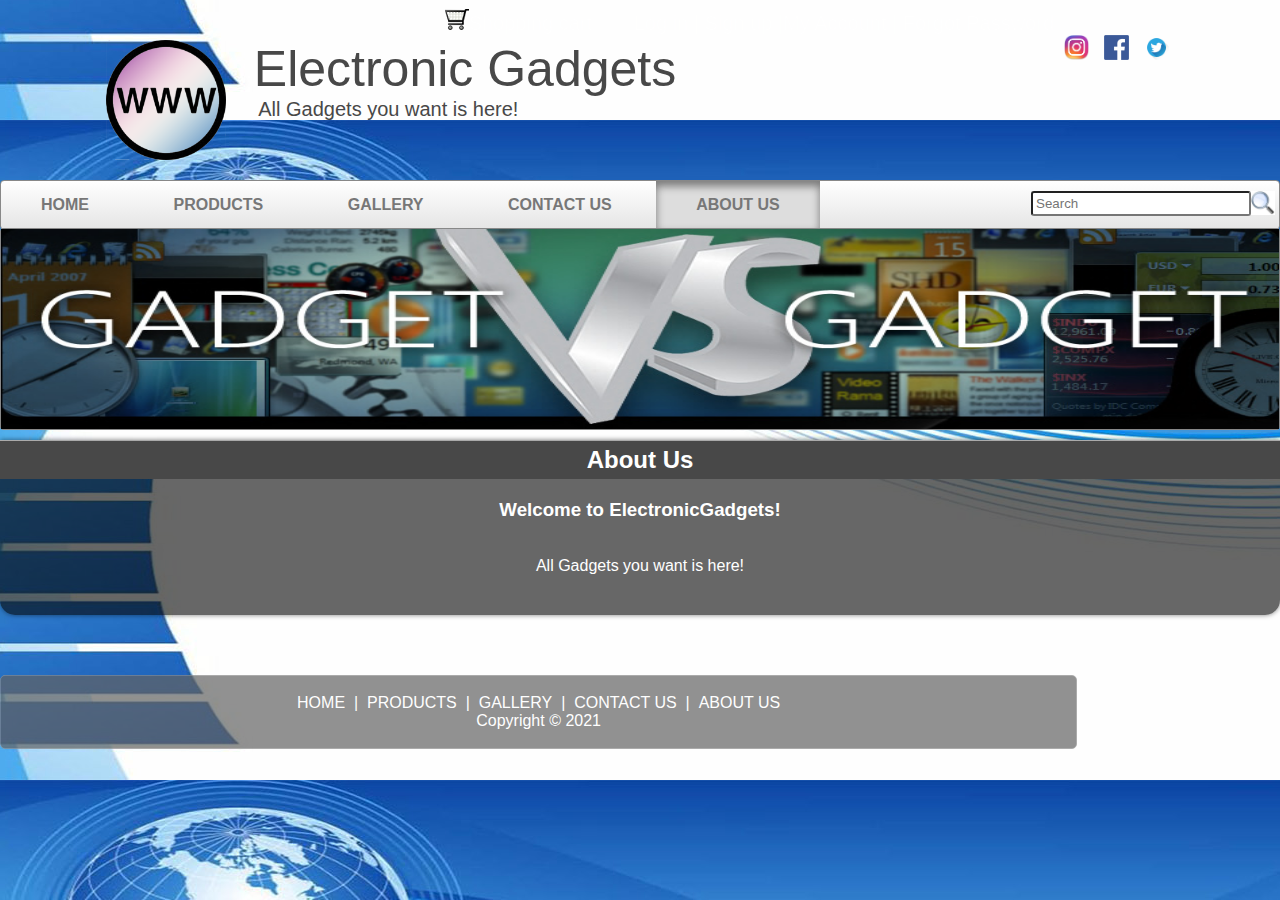
<file: about_us.html>
<!DOCTYPE html>

<html lang="en">
	<head>
		<title>
		Electronic Gadgets
		</title>
		<meta charset="utf-8">
		<link rel="icon" href="img/www.png" type="image">
		<link rel="stylesheet" href="css/style.css" type="text/css">
	</head>
	
	<body>
<div id="container">
		<div class="header">
			<div style="margin-top:20px;"><img src="img/www.png" width="120" class="pull-left"> &nbsp; <span>Electronic</span> Gadgets <p>&nbsp; &nbsp; &nbsp; All Gadgets you want is here!</p></div>
						<div style="float:right; margin-top:-137px;">
			<div class="icons"><a href="#"><img src="img/twitter.png" width="25"></a> </div>
			<div class="icons"><a href="#"><img src="img/facebook.png" width="25"></a> </div>
			<div class="icons"><a href="#"><img src="img/instagram.png" width="25"></a> </div>
			<a href="#"><img src="img/cart.png">Shopping cart</a>&nbsp;&nbsp;
			<a href="#">Log in  |  </a><a href="#">Sign up  |</a><a href="#">My Account  | </a>
			<a href="#">Forgot Password</a>
			</div>
			</div>
			
		</div>
		<div id="nav">
				<ul>
					<li><a href="index.html">Home</a><li>
					<li><a href="products.html">Products</a><li>
					<li><a href="gallery.html">Gallery</a><li>
					<li><a href="contact_us.html">Contact Us</a><li>
					<li class="active"><a href="about_us.html">About Us</a><li>
				</ul>
			<div style="float:right; margin-right:5px;"><input type="text" Placeholder="Search">
			<div style="float:right;"><a href="#"><img src="img/search1.jpg" width="24"></a></div></div>
			
			</div>
		<div class="banner"><img src="img/banner/banner_home.jpg" width="100%" height="200">
		</div>
	<div class="body-background">
	<h2><center>About Us</center></h2>
	
		<div class="module">
		
		<center>
		<h3>Welcome to ElectronicGadgets!</h3>
		<br>
		<br>
		All Gadgets you want is here! 
		
			</center>
		</div>

	<div class="clear"></div>
	
		</div>
	<footer>
		<br>
				<center><a href="index.html">HOME&nbsp;&nbsp;</a>|<a href="products.html">&nbsp;&nbsp;PRODUCTS&nbsp;&nbsp;</a>|<a href="gallery.html">&nbsp;&nbsp;GALLERY&nbsp;&nbsp;</a>|<a href="contact_us.html">&nbsp;&nbsp;CONTACT US&nbsp;&nbsp;</a>|<a href="about_us.html">&nbsp;&nbsp;ABOUT US</a></center>
		<center>Copyright &copy; 2021 </center>
		<br>
		</footer>
		
	</body>


</html>
</file>
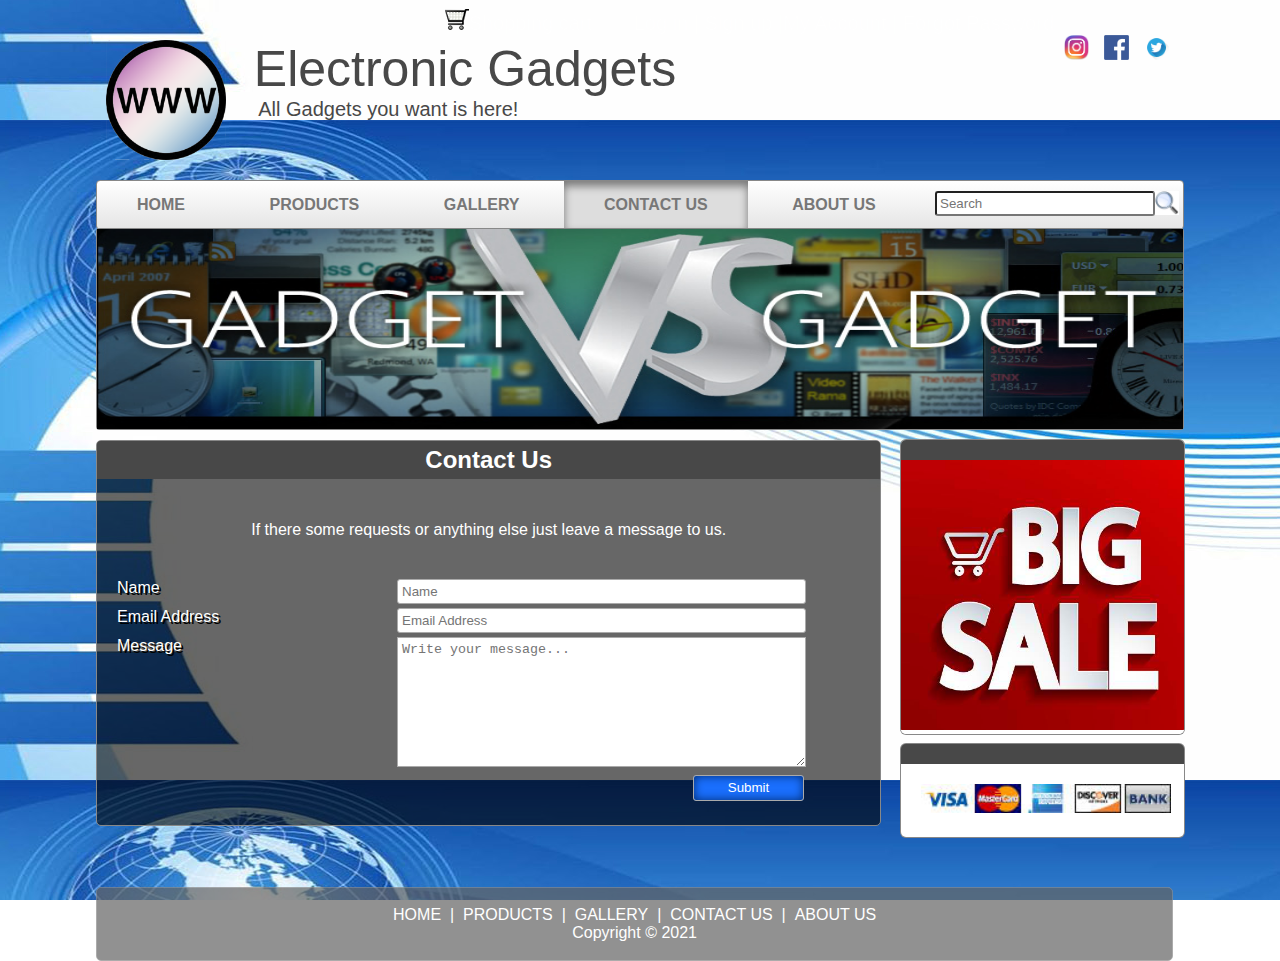
<file: contact_us.html>
<!DOCTYPE html>

<html lang="en">
	<head>
		<title>
		Electronic Gadgets
		</title>
		<meta charset="utf-8">
		<link rel="icon" href="img/www.png" type="image">
		<link rel="stylesheet" href="css/style.css" type="text/css">
	</head>
	
	<body>
<div id="container">
		<div class="header">
			<div style="margin-top:20px;"><img src="img/www.png" width="120" class="pull-left"> &nbsp; <span>Electronic</span> Gadgets <p>&nbsp; &nbsp; &nbsp; All Gadgets you want is here!</p></div>
						<div style="float:right; margin-top:-137px;">
			<div class="icons"><a href="#"><img src="img/twitter.png" width="25"></a> </div>
			<div class="icons"><a href="#"><img src="img/facebook.png" width="25"></a> </div>
			<div class="icons"><a href="#"><img src="img/instagram.png" width="25"></a> </div>
			<div style="float:right;">
				<a href="#"><img src="img/cart.png">Shopping cart</a>&nbsp;&nbsp;
				<a href="#">Log in  |  </a><a href="#">Sign up  |</a><a href="#">My Account  | </a>
				<a href="#">Forgot Password</a>
			</div>
			</div>
			
		</div>
		<div id="nav">
				<ul>
					<li><a href="index.html">Home</a><li>
					<li><a href="products.html">Products</a><li>
					<li><a href="gallery.html">Gallery</a><li>
					<li class="active"><a href="contact_us.html">Contact Us</a><li>
					<li><a href="about_us.html">About Us</a><li>
				</ul>
			<div style="float:right; margin-right:5px;"><input type="text" Placeholder="Search">
			<div style="float:right;"><a href="#"><img src="img/search1.jpg" width="24"></a></div></div>
			
			</div>
		<div class="banner"><img src="img/banner/banner_home.jpg" width="100%" height="200">
		</div>
	<div id="content">
	<h2><center>Contact Us</center></h2>
	
		<div class="module">
				<div class="form_settings">
				<br>
            <p><center>If there some requests or anything else just leave a message to us.</center></p>    <br><br>       
			<p><span>Name</span><input class="contact" type="text" name="your_name" value="" placeholder="Name"/></p>
            <p><span>Email Address</span><input class="contact" type="text" name="your_email" value="" placeholder="Email Address" /></p>
			<p><span>Message</span><textarea class="contact textarea" rows="8" cols="50" name="your_message" placeholder="Write your message..."></textarea></p>
            <p><span>&nbsp;</span><input class="submit" type="submit"/></p>
          </div>
	
		</div>
	</div>

	
	<div id="sidebar1"><a href="#"><img src="img/fer.jpg" width="298" height="270"></a></div>
	<div id="sidebar1">
		
		<a href="#">
		<div class="module">
		<img src="img/payment.png" width="250"></div></a>
	</div>
	<div class="clear"></div>
		
	<footer>
		<br>
				<center><a href="index.html">HOME&nbsp;&nbsp;</a>|<a href="products.html">&nbsp;&nbsp;PRODUCTS&nbsp;&nbsp;</a>|<a href="gallery.html">&nbsp;&nbsp;GALLERY&nbsp;&nbsp;</a>|<a href="contact_us.html">&nbsp;&nbsp;CONTACT US&nbsp;&nbsp;</a>|<a href="about_us.html">&nbsp;&nbsp;ABOUT US</a></center>
		<center>Copyright &copy; 2021  </center>
		<br>
		</footer>
	</body>


</html>
</file>
<file: css/style.css>
*{
padding:0;
margin:0;
}

body
{
background: url(../img/4.jpg) center fixed; 
font-family:Candara, Calibri, Segoe, "Segoe UI", Optima, Arial, sans-serif;
}


h2{
color:#fff;
background:#484848;
padding:5px;
margin-top:0px;
}
input{
width:210px;
padding:3px;
border-radius:3px;
}


button{
background:#fff;
color:#484848;
font-size:;
font-weight:bold;
padding:4px;
width:100px;
border-radius:2px;
cursor:pointer;
box-shadow:1px 1px 1px #484848;
}


a{
color:#fff;
text-decoration:none;
}

a:hover{
color:#ccc;
opacity:.8;

}

.btn{
background:#fff;
height:20px;
}

.form_settings
{ margin:auto;}

.form_settings p
{ padding: 0 0 4px 0;}

.form_settings span
{ float: left; 
  width: 280px; 
  text-align: left;
  color: #fff;
   text-shadow: 2px 2px #000;
}
  
.form_settings input, .form_settings textarea
{ padding: 4px; 
  width: 399px; 
  border: 1px solid #aaa; 
  background: #FFF; 
  color: #47433F;
 }

.form_settings .submit
{
  width: 111px; 
  margin: 0 0 0 296px; 
  height: 26px;
  padding: 2px 0 3px 0;
  cursor: pointer; 
  background: #1A6FFD;
  -moz-box-shadow:    inset 0 0 10px #002C6E;
  -webkit-box-shadow: inset 0 0 10px #002C6E;
  box-shadow:         inset 0 0 10px #002C6E;  
  color: #FFF;}


.module{
padding:20px;
height:auto;

}

.boxcap{
background:#484848;
color:#fff;
height:50px;
text-align:center;
font-size:40px;
font-weight:bold;
}

.box {
float:left;
width:348px;
padding:10px;
margin:10px 6px;
background:#dfe0e2;
border:1px solid #aaa;
}
.buttonBox {
background:#484848;
border:0;
font-weight:bold;
color:#FFFFFF;
padding:5px 10px;
cursor:pointer;
}
.box p {
	padding:20px 0;
}
.boxButton {
	float:right;
}
span
{ color: #484848;
  text-shadow: 2px 2px #fff;}
  

.span
{
width: 10%;
height: auto;
float: left;
margin: auto;
}

.span1
{
width: 20%;
height: auto;
float: left;
margin: auto;
}

.span2
{
width: 40%;
height: auto;
float: left;
margin: auto;
margin-left:100px;
padding-top:8px;
padding-bottom:8px;
}

.span3
{
width: 32%;
float: right;
margin: auto;
margin-right:170px;
padding:10px;
}

.span4
{
width: 80%;
float: left;
margin: auto;
}
.span5
{
width: 50%;
float: left;
margin: auto;
}

.clear
{
clear: both;
}


.b_span2
{
margin-top:-30px;
background:#ffffff;
width: 30%;
padding:10px;
margin: auto;
border:1px solid #ccc;
border-radius:10px;
}

#container
{
width: 85%;
height: auto;
margin: auto;

}



.header
{
  padding:10px;
  color:#484848;
  font-size:50px;
  height:150px;
  margin-top: 10px;
  margin-bottom:0px;
}

.header a{
font-size:20px;
}

.header a:hover{
color:#fff;
}

.gal{
height:190px;
width:210px;
float:left;
margin:22px;
border:1px solid #ccc;
box-shadow:5px 5px 5px #ccc;
}

.gal1{
height:300px;
width:250px;
float:left;
margin:8px;
border:3px solid #ccc;
box-shadow:5px 5px 5px #ccc;
}

.icons{
width:20px;
margin:10px;
float:right;
margin-top:30px;
}

.icons img{
margin-top:-130px;
}


.header p{
font-size:20px;
}

.banner{
  height:200px;
  margin-top: 37px;
  margin-bottom: 10px;
  background-color: tranparent;
  border: 1px solid #888;
  border-radius: 3px;
}

#sidebar1{
background:#fff;
color:#fff;
width:26%;
height:auto;
float:right;
border-top:20px solid #484848;
box-shadow:0px 0px 0px 1px #888;
overflow:auto;
border-radius:5px;
margin-bottom:10px;

}


#sidebar{
background:#484848;
width:26%;
height:auto;
float:right;
border:1px solid #888;
overflow:auto;
border-radius:5px;
margin-bottom:10px;
padding-bottom:5px;
}

#sidebar ul{
list-style-type:none;
}

#sidebar li{ 
text-align:center;
}

#sidebar li a{
	margin-left:14px;
	margin-bottom:5px;
	background: #f2f2f2 url(images/right.png) -15px no-repeat;
    display: block;
    width: 239px;
	height:25px;
    font-weight: bold;
    color: #000;
    text-align: center;
    padding: 15px;
    text-decoration: none;
    text-transform: uppercase;
	border:1px solid #000;
}

#sidebar li a:hover{
	background:#fff;
	 color: blue;
	 }

#content{
 background: transparent url(../img/transparent.png) repeat;
 color:white;
width:72%;
height:auto;
float:left;
border:1px solid #888;
overflow:auto;
border-radius:5px;

}

.img {
    margin: 17px;
    border: 5px solid #484848;
    height: 185px;
    width: 158px;
    float: left;
    text-align: center;
	
}

.img a{
color:#000;
text-decoration:none;
}

.img img {
    display: inline;
    margin: 5px;
    border: 1px solid #ffffff;
}

.img a:hover img {
	opacity:.8;
	background: #fff url(.../img/1.jpg) -10px no-repeat;
    
}

.desc {
    text-align: center;
    width: 148px;
	padding:5px;
	height:40px;
	background:#1773BB;
	color:#fff;
}

#nav {
      overflow: auto;
	  display: inline;
	 font-family: "Arial Black", "Arial Bold", Gadget, sans-serif;
	  }

	
#nav  li {
	
	display:inline;
	
	
		}
		
#nav  li a{
	color:#777;
    width: 150px;
    font-weight: bold;
    padding: 40px;
    text-decoration: none;
    text-transform: uppercase;
	
		}
	
#nav ul
{
	padding:15px 0px 15px 0px;
	border-radius: 4px;
	background-image: -webkit-linear-gradient(top, #ffffff 0%, #e5e5e5 100%);
	background-image: -moz-linear-gradient(top, #ffffff, #e5e5e5);
	background-image: linear-gradient(#fffff, #000000);
	font-size: 16px;
	 border: 1px solid #888;
	 margin-bottom: -39px;

}
	
#nav .active > a { 
		background-color: #ddd;
		color: #777;
		text-decoration: none;
		padding: 15px 40px;
		 box-shadow: inset 0px 5px 8px  #777;
		
}


#nav a:hover { 
color: black;
}

.pull-right
{
float: right;
}

.pull-left
{
float: left;
}

.body-background
{
  color:#fff;
  margin-bottom: 20px;
  padding-bottom:20px;
  background-color: #fffff;
  border-top: 1px solid #aaa;
  width: 100%;
  overflow: hidden;
  background: transparent url(../img/transparent.png) repeat;
  border-radius: 0px 0px 15px 15px;
  -moz-border-radius: 0px 0px 15px 15px;
  -webkit-box-shadow: rgba(0, 0, 0, 0.5) 0px 0px 5px;
  -moz-box-shadow: rgba(0, 0, 0, 0.5) 0px 0px 5px;
  box-shadow: rgba(0, 0, 0, 0.5) 0px 0px 5px;} 	

}


body {

  margin-bottom: 80px;
}
footer {
  color:#fff;
  margin-top: 40px;
  position: absolute;
  background: transparent url(../img/transparent.png) repeat;
  width: 84%;
  border: 1px solid #888;
  background-color: #f5f5f5;
  opacity: .7;
  border-radius: 5px;

}
</file>
